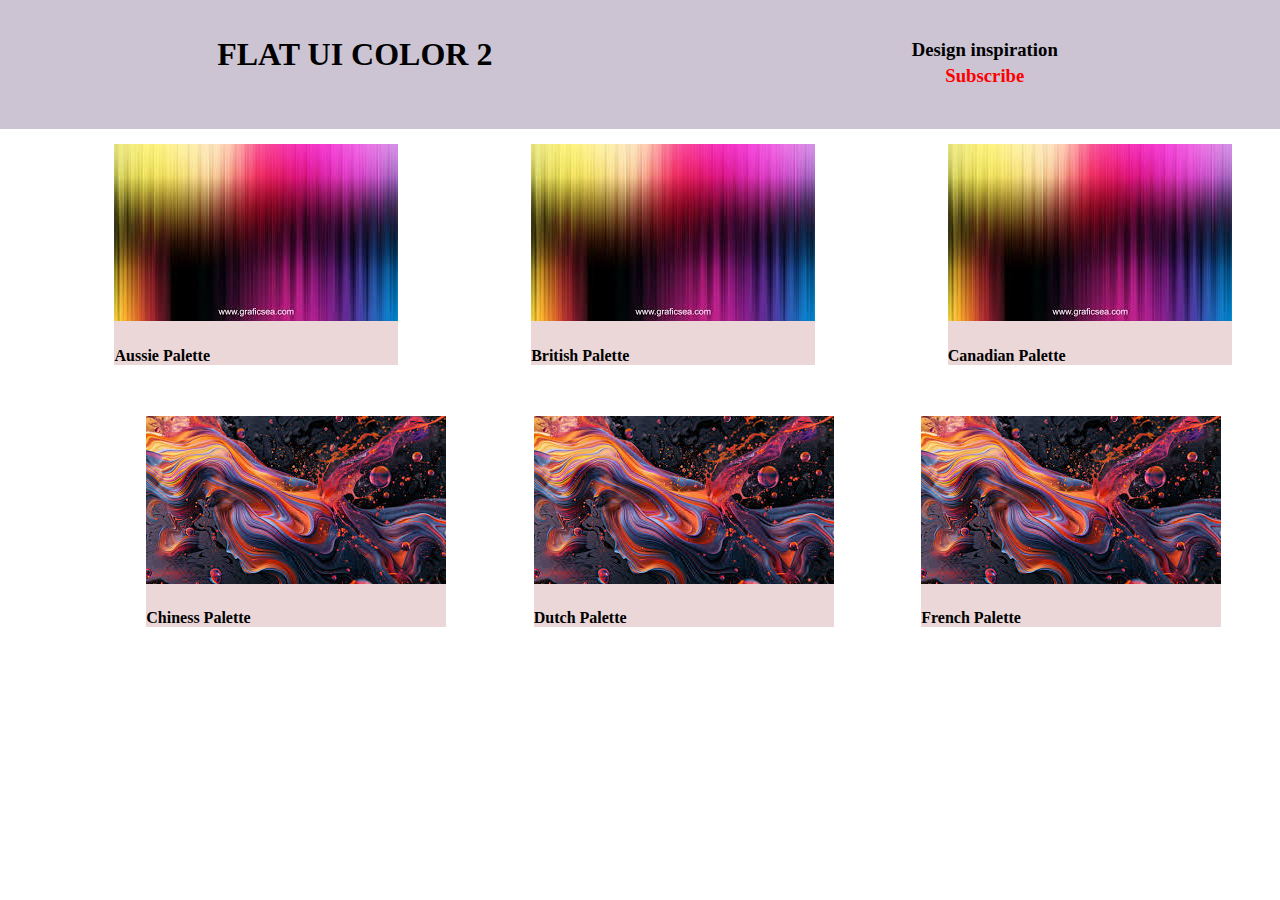
<file: index.html>
<!DOCTYPE html>
<html lang="en">
<head>
    <meta charset="UTF-8">
    <meta name="viewport" content="width=device-width, initial-scale=1.0">
    <title>Flat Ui Color</title>
    <link rel="stylesheet" href="style.css">
</head>
<body>
    <div class="main-container">
        <div style="background-color: rgb(204, 196, 211); padding: 10px;"  class="plates-contain">
        <div class="header-container">
          <h1>FLAT UI COLOR 2 </h1>
        </div>
        <div style="padding: 10px;"><h3>Design inspiration <span>Subscribe</span></h3></div>
    </div>

    <div class="box-container">
        <a href="./plattes/aa.html">
        <div class="mini-box">
        <div style="background-color:rgb(235, 215, 215);" class="box">
            <img src="./assets/images1.jpg" alt="not found"></a>
           
            <h4>Aussie Palette</h4>

        </div>
        </div>
        <a href="./plattes/bb.html">
        <div class="mini-box">
            <div style="background-color:rgb(235, 215, 215);" class="box">
                <img src="./assets/images1.jpg" alt="not found"></a>
                <h4>British Palette</h4>
            </div>
            </div>
            <a href="./plattes/cd.html">
            <div class="mini-box">
                <div style="background-color:rgb(235, 215, 215);" class="box">
                    <img src="./assets/images1.jpg" alt="not found"></a>
                    <h4>Canadian Palette</h4>
                </div>
                </div>
            </div>
   
            <div class="box-container">
                <a href="./plattes/eg.html">
                <div class="mini-box">
                <div style="background-color:rgb(235, 215, 215);" class="box">
                    <img src="./assets/images2.jpg" alt="not found"></a>
                    <h4>Chiness Palette</h4>
        
                </div>
                </div>
                <div class="mini-box">
                    <a href="./plattes/gj.html">
                    <div style="background-color:rgb(235, 215, 215);" class="box">
                        <img src="./assets/images2.jpg" alt="not found"></a>
                        <h4>Dutch Palette</h4>
                    </div>
                    </div>
                    <div class="mini-box">
                        <a href="./plattes/hl.html">
                        <div style="background-color:rgb(235, 215, 215);" class="box">
                            <img src="./assets/images2.jpg" alt="not found"></a>
                            <h4>French Palette</h4>
                        </div>
                        </div>
                    </div>       
    
        </div>


</body>
</html>
</file>
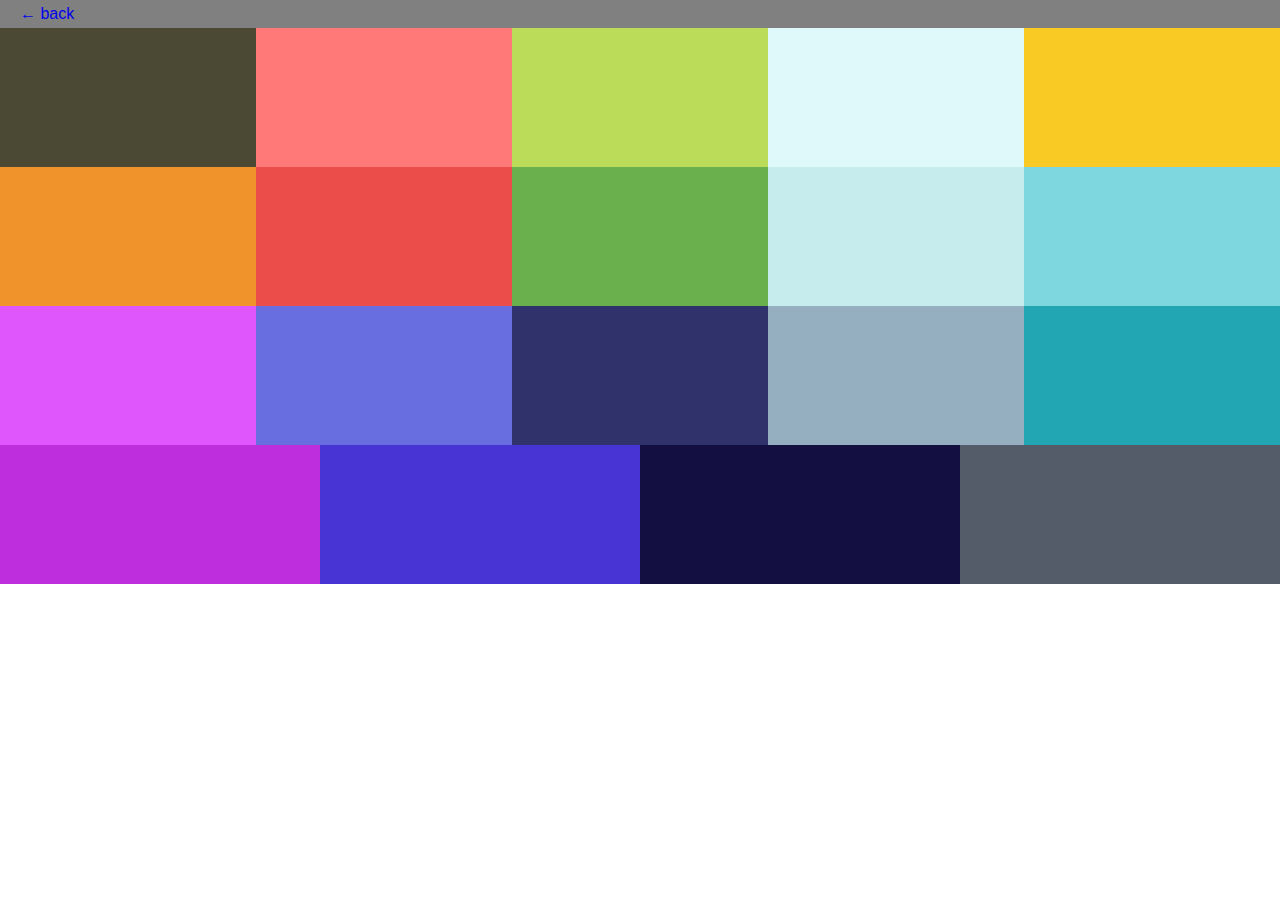
<file: plattes/aa.html>
<!DOCTYPE html>
<html lang="en">
<head>
    <meta charset="UTF-8">
    <meta name="viewport" content="width=device-width, initial-scale=1.0">
    <title>Document</title>
    <link rel="stylesheet" href="p style.css">

</head>
<body>
  <div class="back" style="background-color: gray;"> <a href="./../index.html">&larr; back</a> </div>
  
<div class="main-container">
   
        <div class="palette-box">
            <div class="color-box" style="background-color: #4b4833 ;">
                <button class="button">coppy</button>
               
            </div>

            <div class="color-box" style="background-color: #ff7979;">
                <button class="button">COPY</button>
             
            </div>
            <div class="color-box" style="background-color: #badc58;">
                <button class="button">COPY</button>
            </div>
            <div class="color-box" style="background-color: #dff9fb;">
                <button class="button">COPY</button>
               
            </div>
            <div class="color-box" style="background-color: #f9ca24;">
                <button class="button">COPY</button>
              
            </div>
            <div class="color-box" style="background-color: #f0932b;">
                <button class="button">COPY</button>
               
            </div>
            <div class="color-box" style="background-color: #eb4d4b;">
                <button class="button">COPY</button>
             
            </div>
            <div class="color-box" style="background-color: #6ab04c;">
                <button class="button">COPY</button>
                
            </div>
            <div class="color-box" style="background-color: #c7ecee;">
                <button class="button">COPY</button>
              
            </div>
            <div class="color-box" style="background-color: #7ed6df;">
                <button class="button">COPY</button>
               
            </div>
            <div class="color-box" style="background-color: #e056fd;">
                <button class="button">COPY</button>
               
            </div>
            <div class="color-box" style="background-color: #686de0;">
                <button class="button">COPY</button>
              
            </div>
            <div class="color-box" style="background-color: #30336b;">
                <button class="button">COPY</button>
             
            </div>
            <div class="color-box" style="background-color: #95afc0;">
                <button class="button">COPY</button>
            
            </div>
            <div class="color-box" style="background-color: #22a6b3;">
                <button class="button">COPY</button>
                
            </div>
            <div class="color-box" style="background-color: #be2edd;">
                <button class="button">COPY</button>
                
            </div>
            <div class="color-box" style="background-color: #4834d4;">
                <button class="button">COPY</button>
              
            </div>
            <div class="color-box" style="background-color: #130f40;">
                <button class="button">COPY</button>
               
            </div>
            <div class="color-box" style="background-color: #535c68;">
                <button class="button">COPY</button>
               
            </div>
            
        
 
</div>


</div>

</body>
</html>
</file>
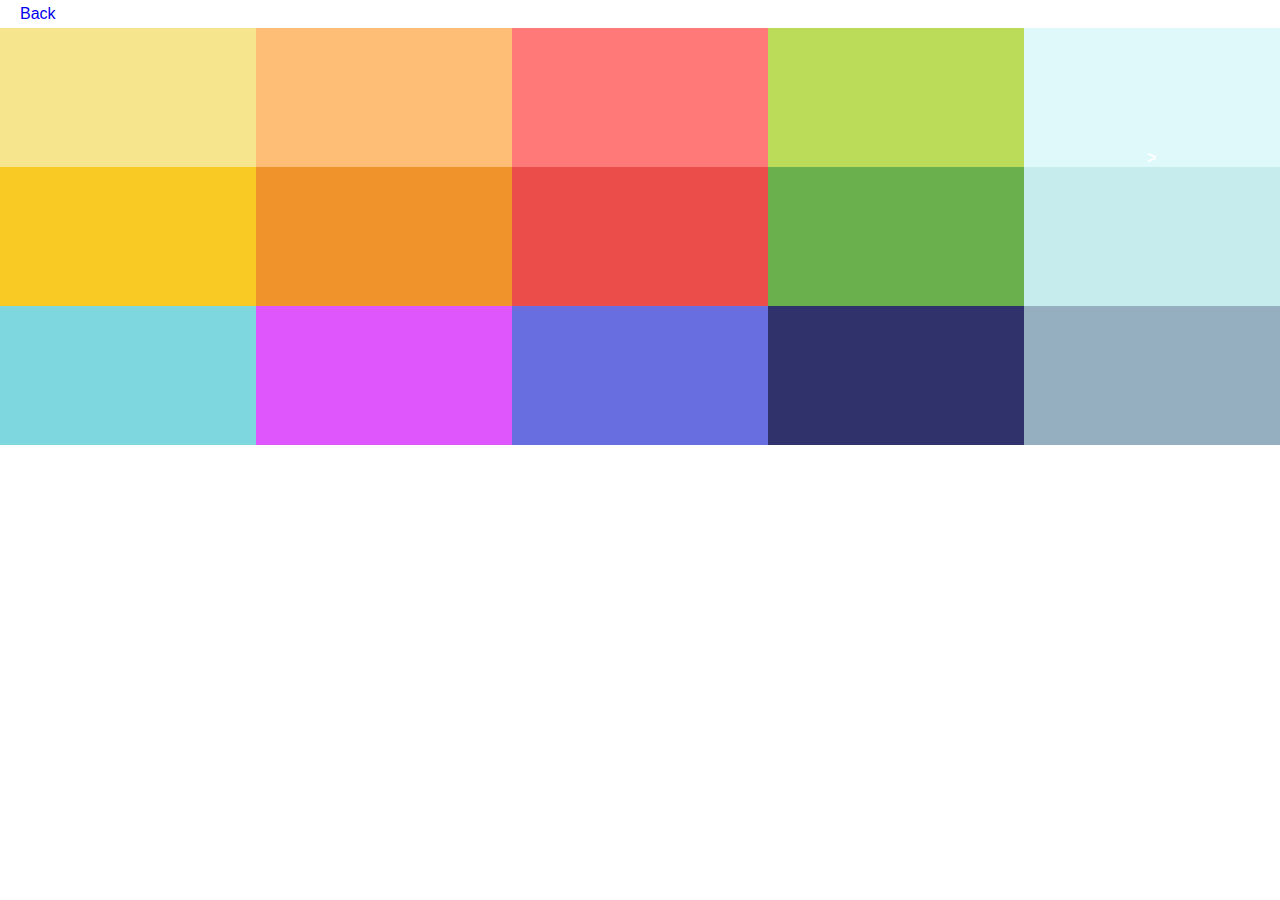
<file: plattes/bb.html>
<!DOCTYPE html>
<html lang="en">
<head>
    <meta charset="UTF-8">
    <meta name="viewport" content="width=device-width, initial-scale=1.0">
    <title>Document</title>
    <link rel="stylesheet" href="p style.css">
</head>
<body>
    <div class="back"> <a href="./../index.html">Back</a> </div>
    <div class="main-container">
        
        <div class="palette-box">
            <div class="color-box" style="background-color: #f6e58d;">
                <button class="button">COPY</button>
               
            </div>
            <div class="color-box" style="background-color: #ffbe76;">
                <button class="button">COPY</button>
               
            </div>
            <div class="color-box" style="background-color: #ff7979;">
                <button class="button">COPY</button>
               
            </div>
            <div class="color-box" style="background-color: #badc58;">
                <button class="button">COPY</button>
            
            </div>
            <div class="color-box" style="background-color: #dff9fb;">
                <button class="button">COPY</button>
              >
            </div>
            <div class="color-box" style="background-color: #f9ca24;">
                <button class="button">COPY</button>
                
            </div>
            <div class="color-box" style="background-color: #f0932b;">
                <button class="button">COPY</button>
              
            </div>
            <div class="color-box" style="background-color: #eb4d4b;">
                <button class="button">COPY</button>
               
            </div>
            <div class="color-box" style="background-color: #6ab04c;">
                <button class="button">COPY</button>
              
            </div>
            <div class="color-box" style="background-color: #c7ecee;">
                <button class="button">COPY</button>
              
            </div>
            <div class="color-box" style="background-color: #7ed6df;">
                <button class="button">COPY</button>

            </div>
            <div class="color-box" style="background-color: #e056fd;">
                <button class="button">COPY</button>

            </div>
            <div class="color-box" style="background-color: #686de0;">
                <button class="button">COPY</button>
                
            </div>
            <div class="color-box" style="background-color: #30336b;">
                <button class="button">COPY</button>
              
            </div>
            <div class="color-box" style="background-color: #95afc0;">
                <button class="button">COPY</button>
               
        </div>
    </div>
</body>
</html>
</file>
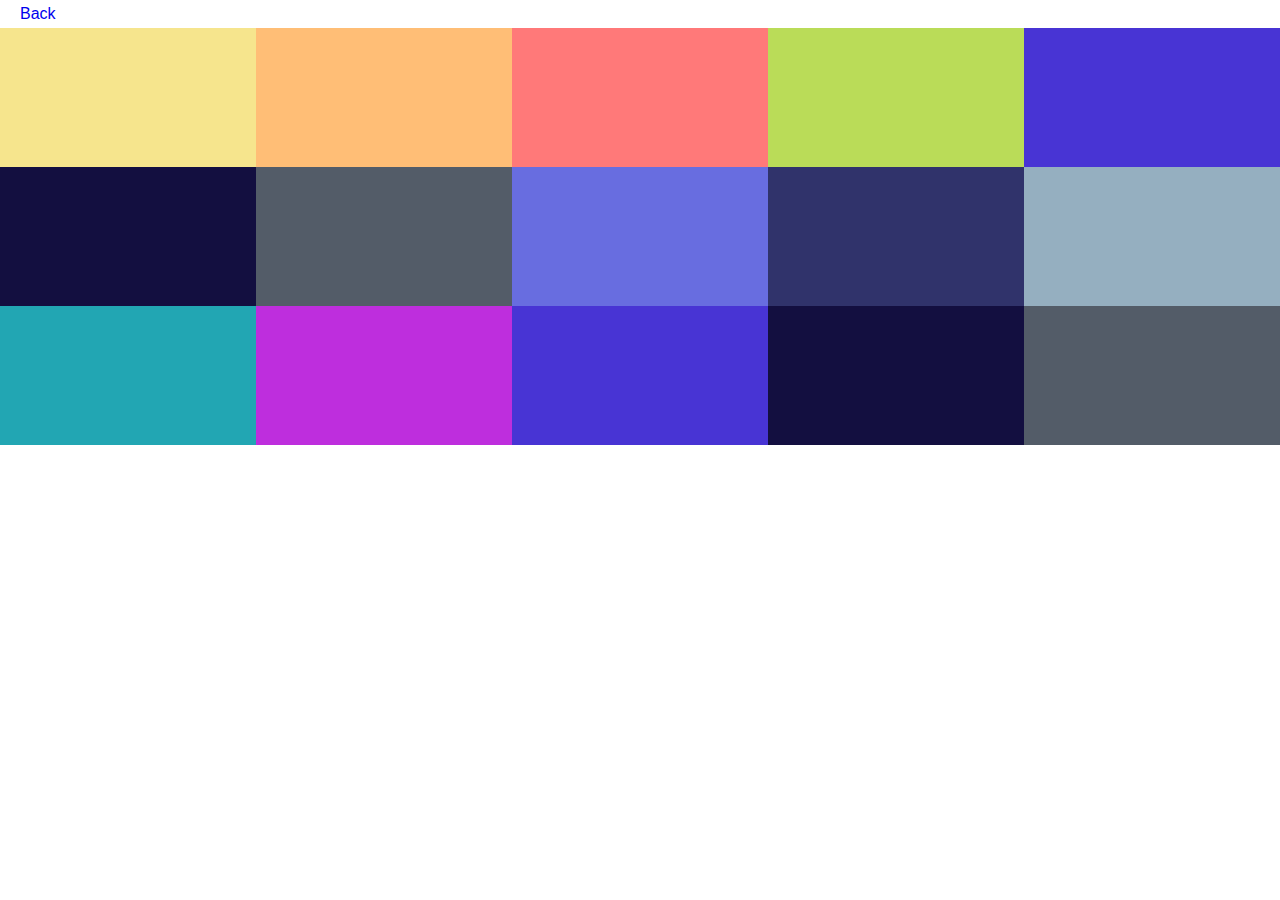
<file: plattes/cd.html>
<!DOCTYPE html>
<html lang="en">
<head>
    <meta charset="UTF-8">
    <meta name="viewport" content="width=device-width, initial-scale=1.0">
    <title>Document</title>
    <link rel="stylesheet" href="p style.css">
</head>
<body>
    <div class="back"> <a href="./../index.html">Back</a> </div>
    <div class="main-container">
        
        <div class="palette-box">
            <div class="color-box" style="background-color: #f6e58d;">
                <button class="button">COPY</button>
               
            </div>
            <div class="color-box" style="background-color: #ffbe76;">
                <button class="button">COPY</button>
               
            </div>
            <div class="color-box" style="background-color: #ff7979;">
                <button class="button">COPY</button>
               
            </div>
            <div class="color-box" style="background-color: #badc58;">
                <button class="button">COPY</button>
            
            </div>
            <div class="color-box" style="background-color: #4834d4;">
                <button class="button">COPY</button>
              
            </div>
            <div class="color-box" style="background-color: #130f40;">
                <button class="button">COPY</button>
               
            </div>
            <div class="color-box" style="background-color: #535c68;">
                <button class="button">COPY</button>
               
            </div>
            <div class="color-box" style="background-color: #686de0;">
                <button class="button">COPY</button>
              
            </div>
            <div class="color-box" style="background-color: #30336b;">
                <button class="button">COPY</button>
             
            </div>
            <div class="color-box" style="background-color: #95afc0;">
                <button class="button">COPY</button>
            
            </div>
            <div class="color-box" style="background-color: #22a6b3;">
                <button class="button">COPY</button>
                
            </div>
            <div class="color-box" style="background-color: #be2edd;">
                <button class="button">COPY</button>
                
            </div>
            <div class="color-box" style="background-color: #4834d4;">
                <button class="button">COPY</button>
              
            </div>
            <div class="color-box" style="background-color: #130f40;">
                <button class="button">COPY</button>
               
            </div>
            <div class="color-box" style="background-color: #535c68;">
                <button class="button">COPY</button>
               
            </div>
        </div>
    </div>
</body>
</html>
</file>
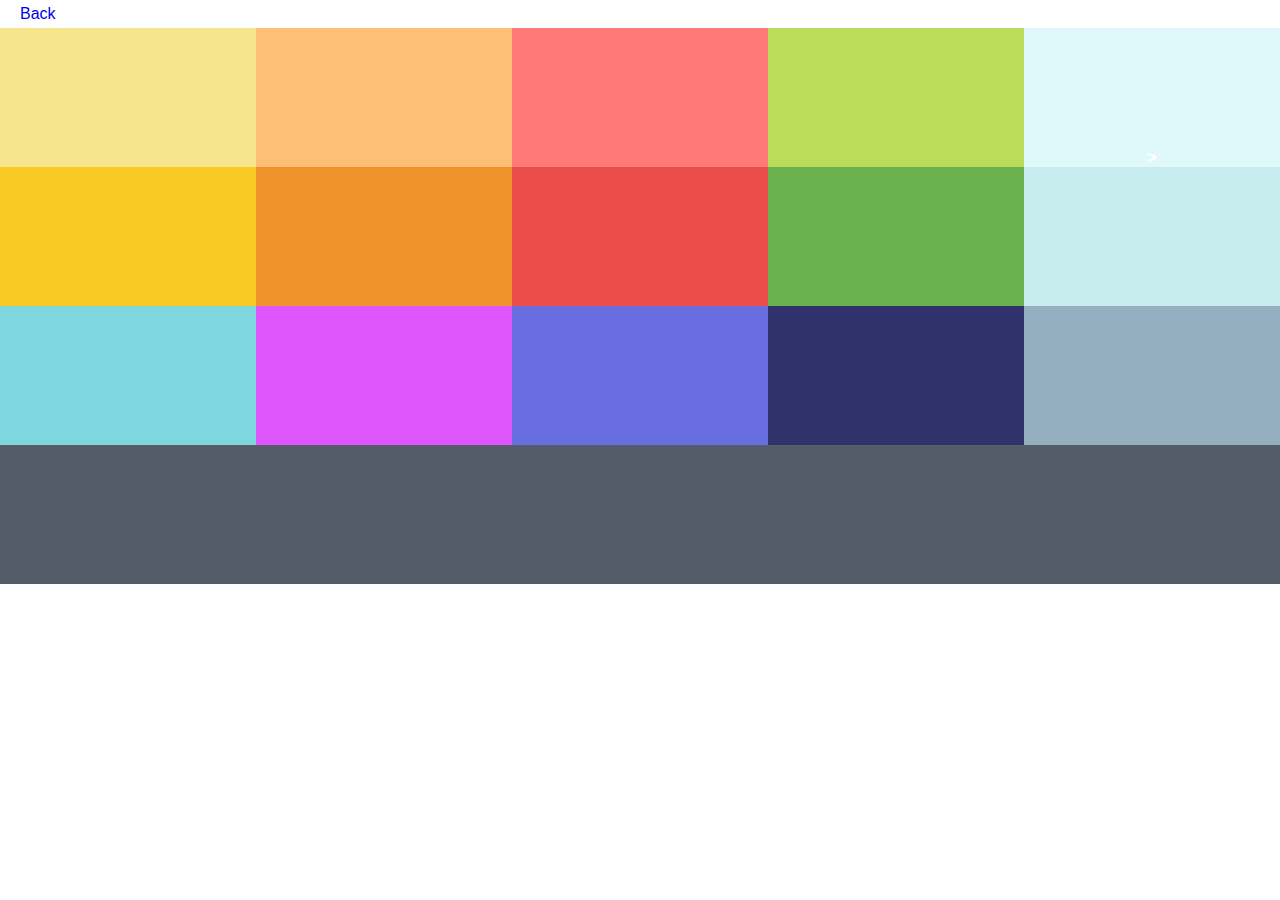
<file: plattes/eg.html>
<!DOCTYPE html>
<html lang="en">
<head>
    <meta charset="UTF-8">
    <meta name="viewport" content="width=device-width, initial-scale=1.0">
    <title>Document</title>
    <link rel="stylesheet" href="p style.css">
</head>
<body>
    <div class="back"> <a href="./../index.html">Back</a> </div>
    <div class="main-container">
        
        <div class="palette-box">
            <div class="color-box" style="background-color: #f6e58d;">
                <button class="button">COPY</button>
               
            </div>
            <div class="color-box" style="background-color: #ffbe76;">
                <button class="button">COPY</button>
               
            </div>
            <div class="color-box" style="background-color: #ff7979;">
                <button class="button">COPY</button>
               
            </div>
            <div class="color-box" style="background-color: #badc58;">
                <button class="button">COPY</button>
            
            </div>
            <div class="color-box" style="background-color: #dff9fb;">
                <button class="button">COPY</button>
              >
            </div>
            <div class="color-box" style="background-color: #f9ca24;">
                <button class="button">COPY</button>
                
            </div>
            <div class="color-box" style="background-color: #f0932b;">
                <button class="button">COPY</button>
              
            </div>
            <div class="color-box" style="background-color: #eb4d4b;">
                <button class="button">COPY</button>
               
            </div>
            <div class="color-box" style="background-color: #6ab04c;">
                <button class="button">COPY</button>
              
            </div>
            <div class="color-box" style="background-color: #c7ecee;">
                <button class="button">COPY</button>
              
            </div>
            <div class="color-box" style="background-color: #7ed6df;">
                <button class="button">COPY</button>

            </div>
            <div class="color-box" style="background-color: #e056fd;">
                <button class="button">COPY</button>

            </div>
            <div class="color-box" style="background-color: #686de0;">
                <button class="button">COPY</button>
                
            </div>
            <div class="color-box" style="background-color: #30336b;">
                <button class="button">COPY</button>
              
            </div>
            <div class="color-box" style="background-color: #95afc0;">
                <button class="button">COPY</button>
               
            </div>
            <div class="color-box" style="background-color: #535c68;">
                <button class="button">COPY</button>
               
            </div>
        </div>

</body>
</html>
</file>
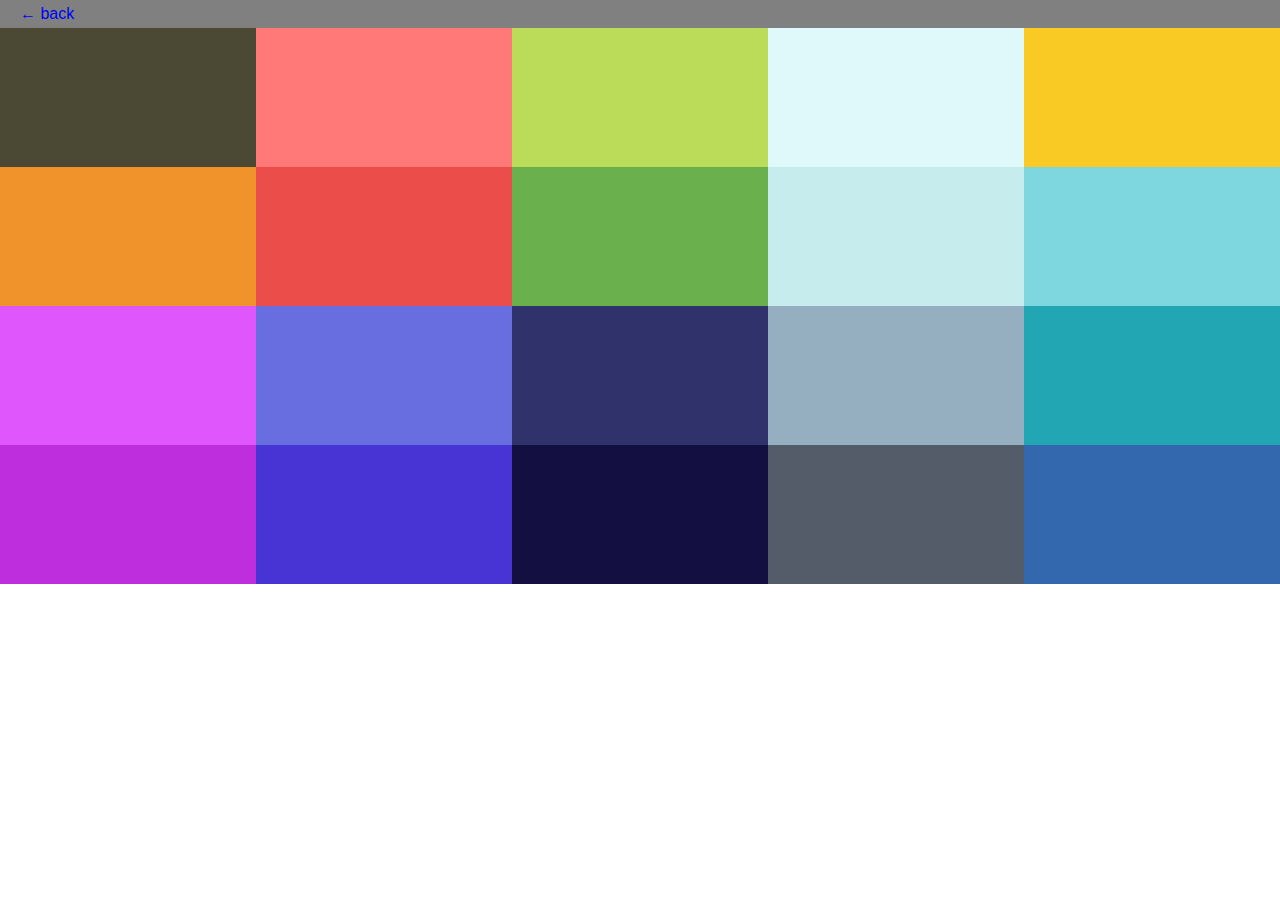
<file: plattes/gj.html>
<!DOCTYPE html>
<html lang="en">
<head>
    <meta charset="UTF-8">
    <meta name="viewport" content="width=device-width, initial-scale=1.0">
    <title>Document</title>
    <link rel="stylesheet" href="p style.css">
</head>
<body>
    <div class="back" style="background-color: gray;"> <a href="./../index.html">&larr; back</a> </div>
  
    <div class="main-container">
       
            <div class="palette-box">
                <div class="color-box" style="background-color: #4b4833 ;">
                    <button class="button">coppy</button>
                   
                </div>
    
                <div class="color-box" style="background-color: #ff7979;">
                    <button class="button">COPY</button>
                 
                </div>
                <div class="color-box" style="background-color: #badc58;">
                    <button class="button">COPY</button>
                </div>
                <div class="color-box" style="background-color: #dff9fb;">
                    <button class="button">COPY</button>
                   
                </div>
                <div class="color-box" style="background-color: #f9ca24;">
                    <button class="button">COPY</button>
                  
                </div>
                <div class="color-box" style="background-color: #f0932b;">
                    <button class="button">COPY</button>
                   
                </div>
                <div class="color-box" style="background-color: #eb4d4b;">
                    <button class="button">COPY</button>
                 
                </div>
                <div class="color-box" style="background-color: #6ab04c;">
                    <button class="button">COPY</button>
                    
                </div>
                <div class="color-box" style="background-color: #c7ecee;">
                    <button class="button">COPY</button>
                  
                </div>
                <div class="color-box" style="background-color: #7ed6df;">
                    <button class="button">COPY</button>
                   
                </div>
                <div class="color-box" style="background-color: #e056fd;">
                    <button class="button">COPY</button>
                   
                </div>
                <div class="color-box" style="background-color: #686de0;">
                    <button class="button">COPY</button>
                  
                </div>
                <div class="color-box" style="background-color: #30336b;">
                    <button class="button">COPY</button>
                 
                </div>
                <div class="color-box" style="background-color: #95afc0;">
                    <button class="button">COPY</button>
                
                </div>
                <div class="color-box" style="background-color: #22a6b3;">
                    <button class="button">COPY</button>
                    
                </div>
                <div class="color-box" style="background-color: #be2edd;">
                    <button class="button">COPY</button>
                    
                </div>
                <div class="color-box" style="background-color: #4834d4;">
                    <button class="button">COPY</button>
                  
                </div>
                <div class="color-box" style="background-color: #130f40;">
                    <button class="button">COPY</button>
                   
                </div>
                <div class="color-box" style="background-color: #535c68;">
                    <button class="button">COPY</button>
                   
                </div>
                      <div class="color-box" style="background-color: #3368af;">
                <button class="button">COPY</button>
               
            </div>
                
            
     
    </div>
    
    
    </div>
</body>
</html>
</file>
<file: style.css>
body{
    padding: 0;
    margin: 0;
}

.main-container{
   /* background-color: aqua; */
}
span{
    display: flex;
    justify-content: center;
    padding: 4px;
    color: red;
}
.header-container{
    padding: 5px;
}
.plates-contain{
    display: flex;
    justify-content: space-around;
}
.box-container{
    /* background-color: brown; */
    display: flex;
    justify-content: space-around;
    padding-bottom: 15px;
    margin: 15px;
    border-radius: 1px solid black;
}
.mimi-box{
    border-radius: 1px solid black;
}
</file>
<file: plattes/p style.css>
body {
    font-family: Arial, sans-serif;
    margin: 0;
    padding: 0;    
}
.main-container {
    height: 100%;
    width: 100%;
    background-color: white;
    display: flex;
    flex-wrap: wrap;
    align-items: center;
    justify-content: center;
}
.palette-box {
    height: 100%;
    width: 100%;
    display: flex;
    flex-wrap: wrap;
    align-items: center;
    justify-content: center;
}
.color-box {
    width: 250px;
    height: 139px;
    display: flex;
    flex-grow: calc(1);
    flex-direction: column;
    align-items: center;
    justify-content: flex-end;
    color: white;
    font-weight: bold;
    cursor: pointer;
}
.color-box > p{
    align-self: last baseline;
}

button {
    padding: 15px 30px;
    border: 1px solid;
    border-color: rgba(245, 245, 245, 0.623);
    border-radius: 4px;
    background-color: transparent;
    color: white;
    font-size: 16px;
    cursor: pointer;
    font-weight: bold;
    display: none;
}
.color-box:hover button {
    display: block;
}
a{
    cursor: pointer;
    text-decoration: none;
    text-align: left;
}
.back{
    padding: 5px 20px;
    display: flex;
    align-items: center;
    justify-content: space-between;
}


@media screen and (max-width:1024px) {
    .color-box {
        justify-content: center;
    }
    .color-box > p{
        display: none;
    }
}
</file>
